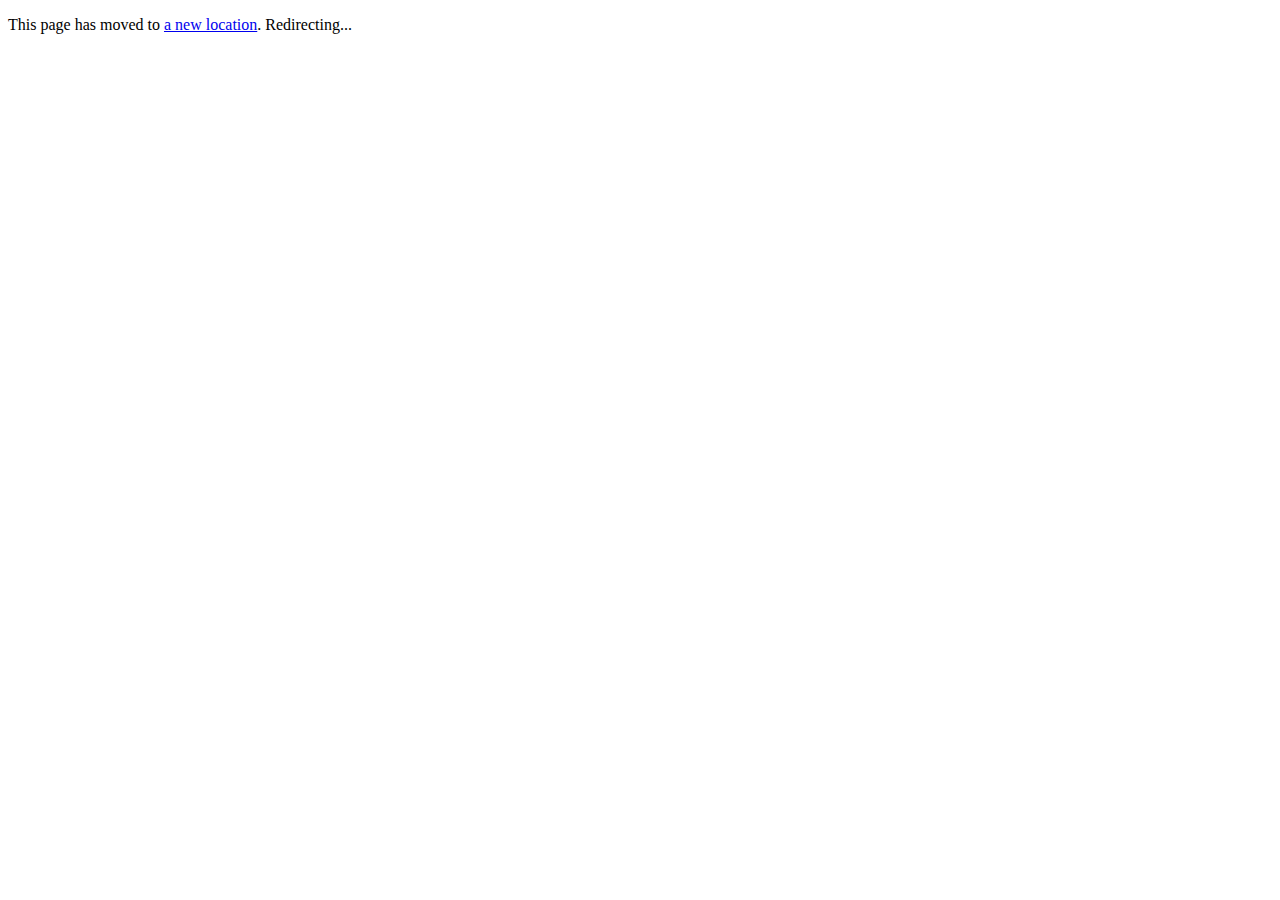
<file: index.html>
<!DOCTYPE html>
<html>
<head>
    <meta http-equiv="refresh" content="1; URL=https://ai.stanford.edu/~gwthomas" />
</head>
<body>
	<p>This page has moved to <a href="https://ai.stanford.edu/~gwthomas">a new location</a>. Redirecting...</p>
</body>
</html>
</file>
